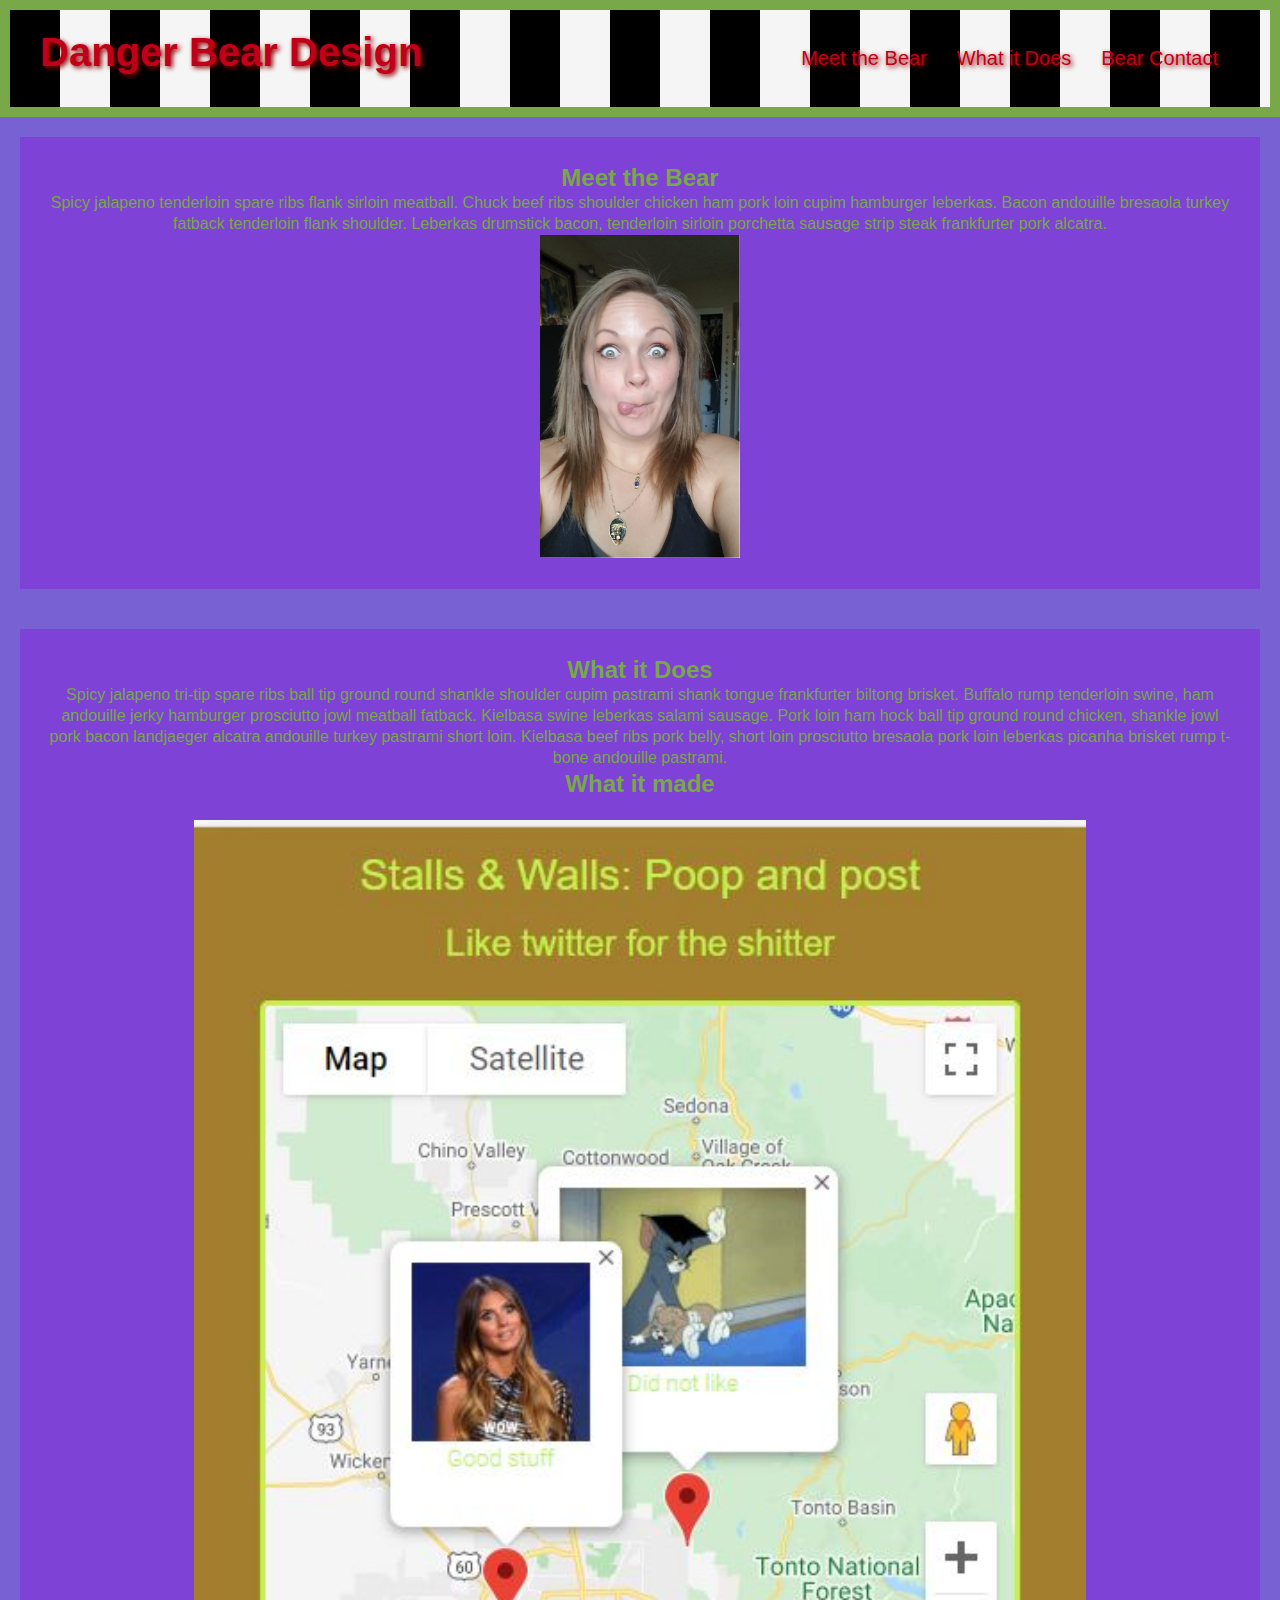
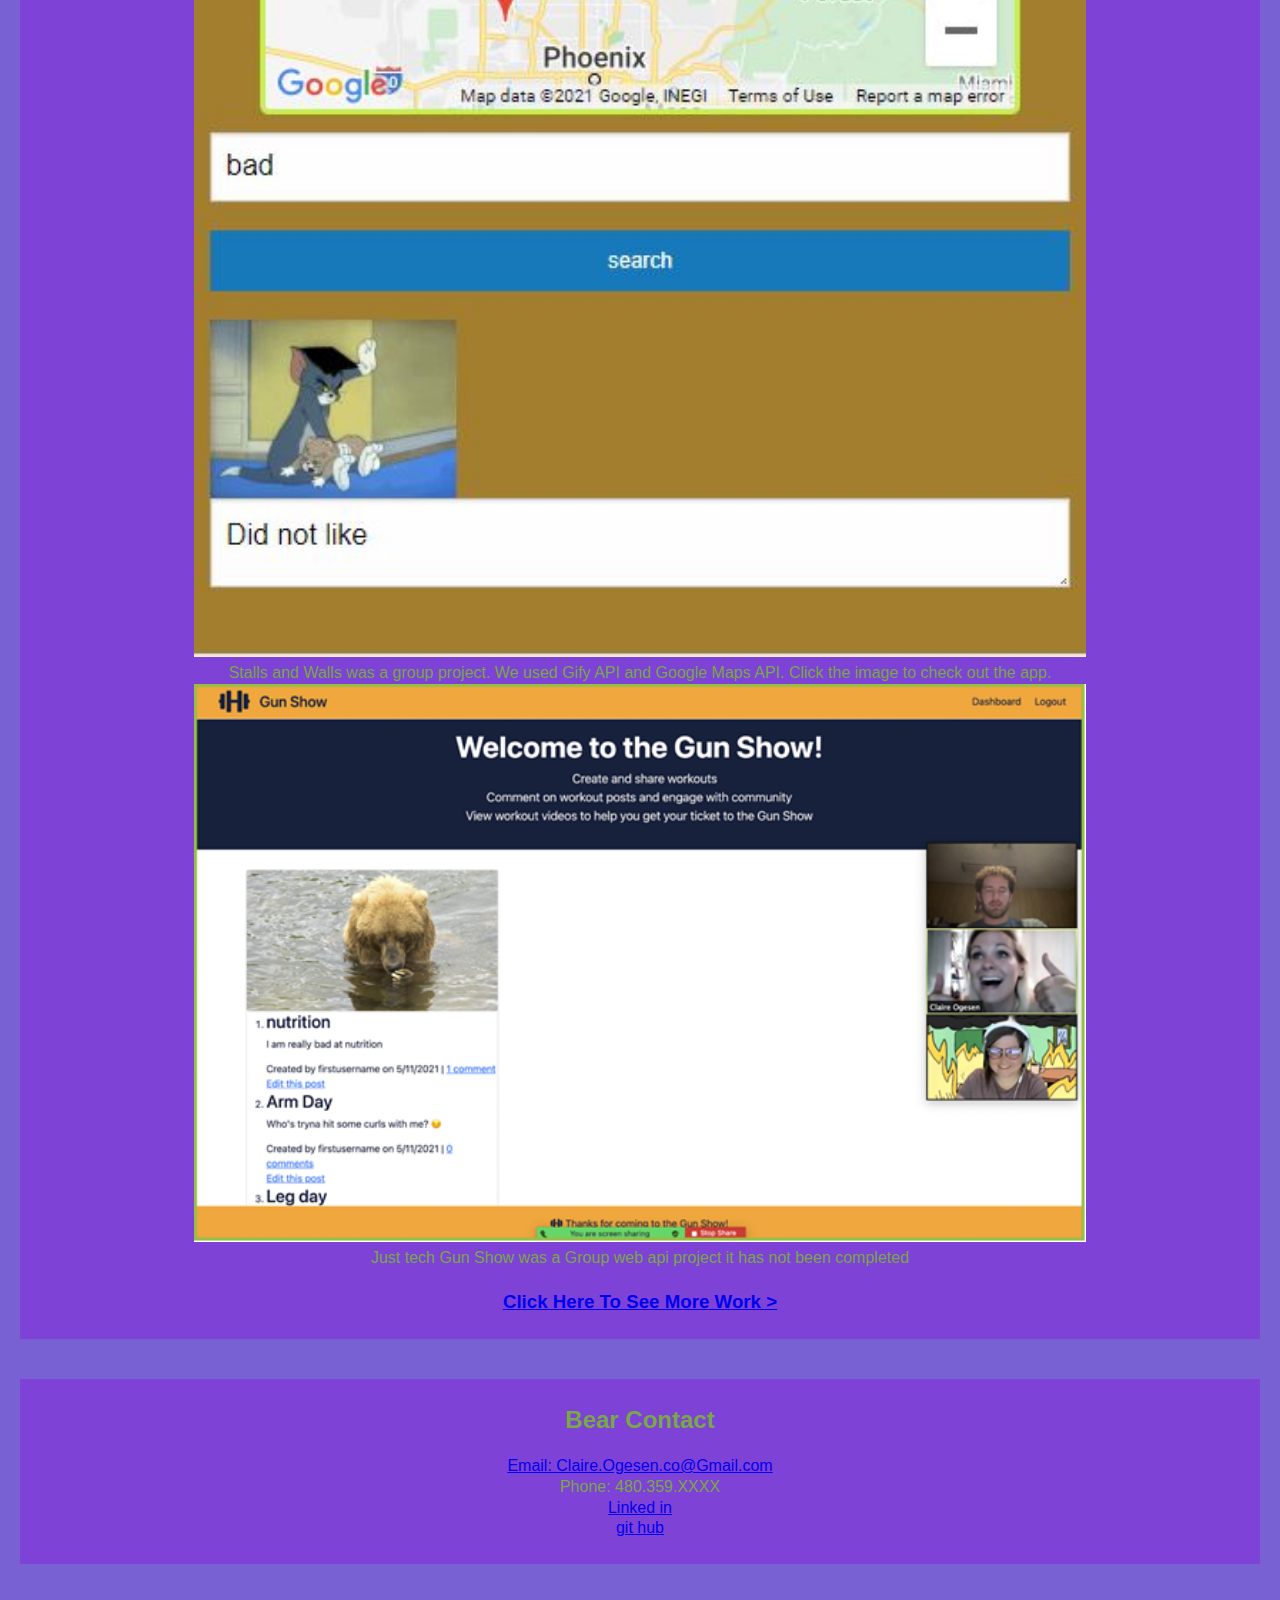
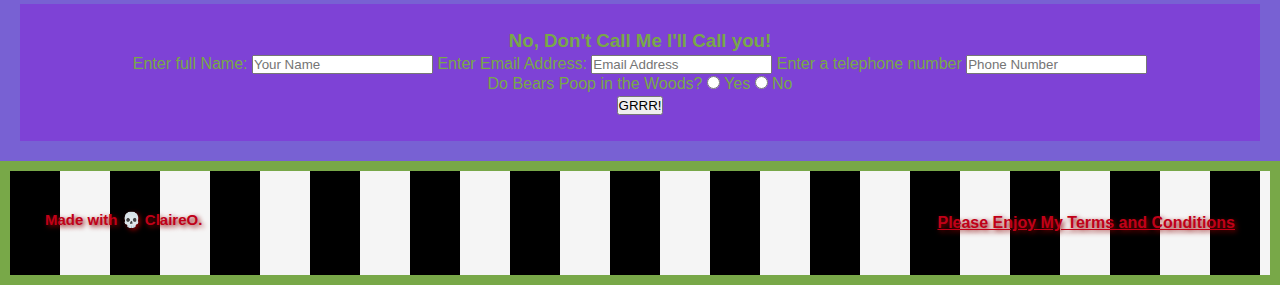
<file: index.html>
<!DOCTYPE html>
<html lang="en">
  <head>
    <meta charset="UTF-8" />
    <link rel="stylesheet" href="assets/css/style.css" />
    <meta http-equiv="X-UA-Compatible" content="IE=edge" />
    <meta name="viewport" content="width=device-width, initial-scale=1.0" />
    <title>Danger Bear Design</title>
  </head>
  <body>
    <!---NAVIGATION-->
    <header>
      <h1>
         <a href="/index.html"> Danger Bear Design </a>
        </h1>
      <nav>
        <ul>
          <li>
          <a href="#meet-the-bear">Meet the Bear</a>
          </li>
          <li>
              <a href= "#what-it-does">What it Does</a>
          </li>
          <li>
              <a href= "#bear-contact">Bear Contact</a>
            </li>
        </ul>
      </nav>
    </header>
    <!--END NAVIGATION-->

    <!-- MEET THE BEAR *START*  -->
    <div class= articles>
    <article class="article">
    <section id="meet-the-bear">
    <h2>Meet the Bear</h2>
    <p>
      Spicy jalapeno tenderloin spare ribs flank sirloin meatball. Chuck beef
      ribs shoulder chicken ham pork loin cupim hamburger leberkas. Bacon
      andouille bresaola turkey fatback tenderloin flank shoulder. Leberkas
      drumstick bacon, tenderloin sirloin porchetta sausage strip steak
      frankfurter pork alcatra.
    </p>
<img src="assets/images/Claire.jpg" alt=" Claire making a wide eyed funny face with toung out." class= "claire">
</section>
</article> 
    <!-- MEET THE BEAR *END*  -->

    <!-- WHAT IT DOES *START* -->
    <article class="article">
    <section id="what-it-does">
    <h2>What it Does</h2>
    <p>
      Spicy jalapeno tri-tip spare ribs ball tip ground round shankle shoulder
      cupim pastrami shank tongue frankfurter biltong brisket. Buffalo rump
      tenderloin swine, ham andouille jerky hamburger prosciutto jowl meatball
      fatback. Kielbasa swine leberkas salami sausage. Pork loin ham hock ball
      tip ground round chicken, shankle jowl pork bacon landjaeger alcatra
      andouille turkey pastrami short loin. Kielbasa beef ribs pork belly, short
      loin prosciutto bresaola pork loin leberkas picanha brisket rump t-bone
      andouille pastrami.
    </br>
    </p>
 
    <h2>What it made</h2>
</br>
    <a href= "https://pahlzachary.github.io/api-group-project1/">
    <img src="assets/images/stallsWallsDemo.JPG" alt="screen shot of the Stalls and Walls with a few pins." >
    </a>
    <p>
      Stalls and Walls was a group project. We used Gify API and Google Maps API.
      Click the image to check out the app. 
    </p>
    <a href= "https://github.com/thecatwest/JustTechGunShow">
      <img src="assets/images/screenshot-gun-show.png" alt="Screen shot of Gun Show with Creators" >
      </a>
      <p>
        Just tech Gun Show was a Group web api project it has not been completed  
      </p>
  </br>
  <h3> 
    <a href="./about.html">Click Here To See More Work ></a>
  </h3>
</section>
</section>
</article>
    <!-- WHAT IT DOES *END* -->

    <!-- BEAR CONTACT *START*-->
    <article class="article">
<section id= "bear-contact">
    <h2>Bear Contact </h2>
    <br/>
    <ul>
        <li> 
          <a href="mailto:claire.ogesen.co@gmail.com">
          Email: Claire.Ogesen.co@Gmail.com 
          </a>
        </li>
        <li>
           Phone: 480.359.XXXX
           </li>
        <li>
          <a href="https://www.linkedin.com/in/claire-danger-ogesen/">
           Linked in
           </a>
           </li>
        <li> 
          <a href="https://github.com/DangerBearAZ">
          git hub
          </a>
         </li>
    </ul>
  </section> 
    </article>
<!--CONTACT END -->
<!-- form start -->
<article class= "article">
    <h3>No, Don't Call Me I'll Call you!</h3>
    <form>
        <label for= "name">Enter full Name:</label>
        <input type="text" placeholder= "Your Name" name="name" id="name" class="form-input">
        <label for= "email"> Enter Email Address:</label>
        <input type= "email" placeholder= "Email Address" name="email" id= "email" class="form-input">
        <label for= "phone"> Enter a telephone number</label>
        <input type= "tel" placeholder="Phone Number" name="phone" id="phone" class="form-input">
        <p>
            Do Bears Poop in the Woods?
        <span class="radio-wrapper">
            <input type="radio" name="trainer-confirm" id="trainer-yes" />
            <label for="trainer-yes">Yes</label>
        </span>
        <span class="radio-wrapper">
            <input type= "radio" name="trainer-confirm" id="trainer-no" />
            <label for= "trainer-no">No</label>
        </span>
        </p>
            <button type= "submit">
                GRRR!
            </button>
        </form>
    </section>
  </article>
  

    <!-- FOOTER *START* -->
    <footer>
      <h2>Made with 💀 ClaireO.</h2>
      <div> 
          <a href= "terms.html">Please Enjoy My Terms and Conditions</a>
      </div>
      <!-- FOOTER *END* -->
    </footer>
  </body>
</html>
</file>
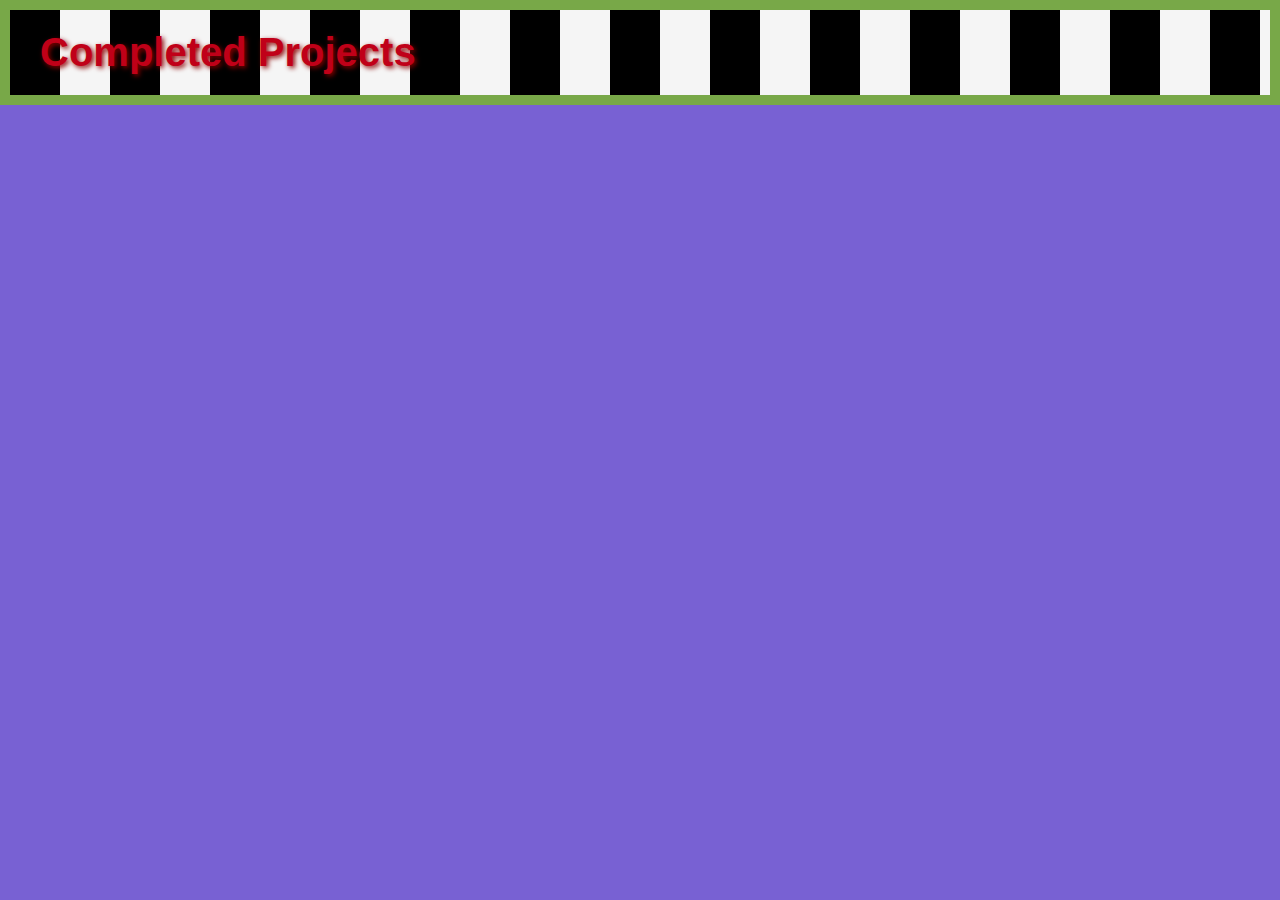
<file: about.html>
<!DOCTYPE html>
<html lang="en">
  <head>
    <meta charset="UTF-8" />
    <link rel="stylesheet" href="assets/css/style.css" />
    <meta http-equiv="X-UA-Compatible" content="IE=edge" />
    <meta name="viewport" content="width=device-width, initial-scale=1.0" />
    <title>Danger Bear Design</title>
  </head>
  <body>
 <Header>
    <h1> Completed Projects</h1>
 </Header>
  </body>
</html>
</file>
<file: assets/css/style.css>
*{
    margin: 0;
    padding:0;
    box-sizing: border-box;
    }

    body {
        background:#7861d3;
        font-family: Arial, Helvetica, sans-serif;
    }

    /*HEADER - NAVE  */
    
header {
    padding: 20px 30px;
    background: repeating-linear-gradient(to right, black, black 50px, whitesmoke 50px, whitesmoke 100px);
    border: 10px solid #78a848;
    justify-content: space-between;
    flex-wrap: wrap;
    position: sticky;
    position: -webkit-sticky;
    top: 0;
    display: flex;
}
header h1 {
    font-weight: bold;
    font-size: 40px;
    color: #c00018;
    margin: 0;
    text-shadow: 2px 2px 5px darkred;
    
}

header a {
    color: #c00018;
    text-decoration: none;
    text-shadow: 2px 2px 5px darkred;
}

header nav {
    margin: 7px;
    
}

header nav ul {
display: flex;
flex-wrap: wrap;
justify-content: space-between;
align-items: right;
list-style: none;
}

header nav ul li a{
    padding: 10px 15px;
    font-weight: lighter;
    font-size: 20px;
    float: right;
}

  /*HEADER - NAV END   */

  /*ARTICLES */
  li {
    text-decoration: none;
    list-style: none;
  }
  img {
    width: 75%;
  }

  .claire { 
    width:200px;
    height:auto;
    

  }
  .articles{
      width: 100%;
      margin: auto;
      display: flex;
      flex-wrap: wrap;
      justify-content: space-around;
      flex-direction: column;
  }

  .article{
    background: #7e42d6;
    color: #78a848;
    margin: 20px;
    flex: 1;
    padding: 25px;
    line-height: 1.3;
    text-align: center;
  }

  /*.artical img {
    width: 100%;
    
  }
  

/*FORM START*/
.form {
    display: flex;
    padding: 7px 15px;
    width: 100%;
    
    
}
/*FOOTER*/

footer {
    background: repeating-linear-gradient(to right, black, black 50px, whitesmoke 50px, whitesmoke 100px);
    border: 10px solid #78a848;
    width: 100;
    padding: 40px 35px;
    display: flex;
    justify-content: space-between;
    flex-wrap: wrap;
    font-weight: bold;
}

footer h2 {
    color: #c00018;
    font-size: 15px;
    text-shadow: 2px 2px 5px darkred;
    margin: 0;
}
footer div {
    line-height: 1.5;
    text-align: right;
}

footer a {
color: #c00018;
text-shadow: 2px 2px 5px darkred;
}

/* MEDIA QUERY FOR SMALLER DESKTOP SCREENS AND SMALLER */
@media screen and (max-width: 980px){
    header {
        padding-bottom: 0;
        justify-content: center;
        position: relative; 
        position: sticky;
        width: 100%;
        display: flex;
}

    header h1 {
        width: 100%;
        text-align: left;
        font-size: 30px;
    }
    header nav ul {
        margin-top: 20px;
        width: 100%;
        justify-content: right;
    }
    header nav ul li a {
        font-size: 20px;
    }
    Footer h2, footer div {
        text-align: center;
        width: 100%;
}


/* MEDIA QUERY FOR TABLETS AND SMALLER */
@media screen and (max-width: 768px){
    header {
        padding-bottom: 0;
        justify-content: center;
        position: relative; 
        position: sticky;
        width: 100%;

}
}
/* MEDIA QUERY FOR MOBILE PHONES AND SMALLER */
@media screen and (max-width: 575px) { 
    header {
        padding-bottom: 0;
        justify-content: space-between;
        position: relative; 
        position: sticky;
        width: 100%;
    }
    header h1 {
        width: 100%;
        text-align: left;
        font-size: 30px;
    }
}
</file>
